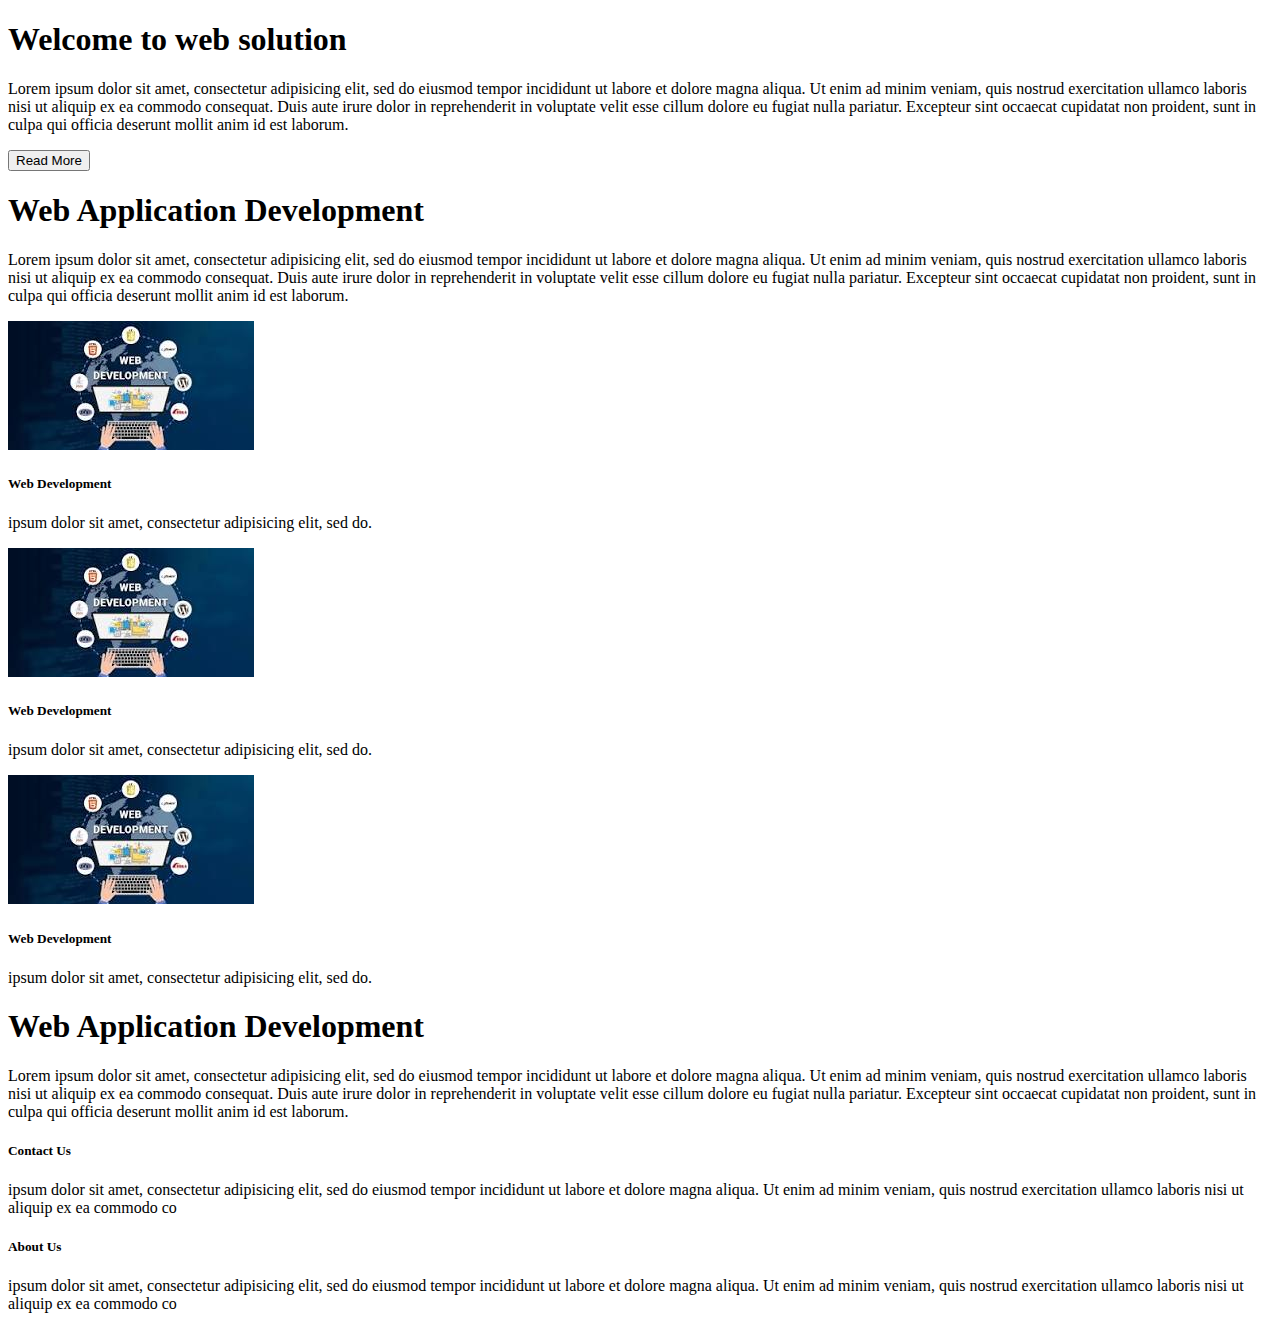
<file: index.html>
<!DOCTYPE html>
<html>
<head>
	<meta charset="utf-8">
	<meta name="viewport" content="width=device-width, initial-scale=1">
	<title></title>
	<link href="https://cdn.jsdelivr.net/npm/bootstrap@5.0.2/dist/css/bootstrap.min.css" rel="stylesheet" integrity="sha384-EVSTQN3/azprG1Anm3QDgpJLIm9Nao0Yz1ztcQTwFspd3yD65VohhpuuCOmLASjC" crossorigin="anonymous">
	<!-- extcss -->
	<link rel="stylesheet" type="text/css" href="css/index.css">
</head>
<body>
	<!-- section first -->
	<section>
		<div class="container-fluid bg-dark text-white p-5  text-center">
			<h1> Welcome to web solution</h1>
			<p>Lorem ipsum dolor sit amet, consectetur adipisicing elit, sed do eiusmod
			tempor incididunt ut labore et dolore magna aliqua. Ut enim ad minim veniam,
			quis nostrud exercitation ullamco laboris nisi ut aliquip ex ea commodo
			consequat. Duis aute irure dolor in reprehenderit in voluptate velit esse
			cillum dolore eu fugiat nulla pariatur. Excepteur sint occaecat cupidatat non
			proident, sunt in culpa qui officia deserunt mollit anim id est laborum.</p>
  				<button class="btn btn-outline-secondary">Read More </button>
			</div>
		</div>
	</section>
<!-- second -->
	<section>
		<div class="container-fluid  text-dark p-5  text-center">
			<h1> Web Application Development</h1>
			<p>Lorem ipsum dolor sit amet, consectetur adipisicing elit, sed do eiusmod
			tempor incididunt ut labore et dolore magna aliqua. Ut enim ad minim veniam,
			quis nostrud exercitation ullamco laboris nisi ut aliquip ex ea commodo
			consequat. Duis aute irure dolor in reprehenderit in voluptate velit esse
			cillum dolore eu fugiat nulla pariatur. Excepteur sint occaecat cupidatat non
			proident, sunt in culpa qui officia deserunt mollit anim id est laborum.</p> 				
			</div>
		</div>
	</section>

<!-- sectionthree -->
<section>
	<div class="container-fluid bg-dark p-5">
      <div class="row ">
      	
      	
      	<div class="col-sm-3 col-12 rounded  bg-white  text-center pt-3 ">

      			<img src="img/pic.jpg" class="img-fluid rounded  ">
      			<h5>Web Development</h5>
      			<p> ipsum dolor sit amet, consectetur adipisicing elit, sed do.</p>
      	</div>
      		<div class="col-sm-3 col-12  rounded  bg-white  text-center pt-3 ">

      			<img src="img/pic.jpg" class="img-fluid rounded  ">
      			<h5>Web Development</h5>
      			<p> ipsum dolor sit amet, consectetur adipisicing elit, sed do.</p>
      	</div>
      		<div class="col-sm-3 col-12 rounded  bg-white  text-center pt-3 ">

      			<img src="img/pic.jpg" class="img-fluid rounded  ">
      			<h5>Web Development</h5>
      			<p> ipsum dolor sit amet, consectetur adipisicing elit, sed do.</p>
      	</div>
      	      	</div></div>
     
      </div>
	</div>
</section>
<!-- section 4 -->

	<section>
		<div class="container-fluid  text-dark p-5  text-center">
			<h1> Web Application Development</h1>
			<p>Lorem ipsum dolor sit amet, consectetur adipisicing elit, sed do eiusmod
			tempor incididunt ut labore et dolore magna aliqua. Ut enim ad minim veniam,
			quis nostrud exercitation ullamco laboris nisi ut aliquip ex ea commodo
			consequat. Duis aute irure dolor in reprehenderit in voluptate velit esse
			cillum dolore eu fugiat nulla pariatur. Excepteur sint occaecat cupidatat non
			proident, sunt in culpa qui officia deserunt mollit anim id est laborum.</p> 				
			</div>
		</div>
	</section>
	<!-- fiveth sec -->
	<section>
		<div class="container-fluid ">
			<div class="row ">
				<div class="col-sm-6  col-12 bg-primary vh-60 py-5  text-center">
					<h5 class="mt-5">Contact Us</h5>
					<p>ipsum dolor sit amet, consectetur adipisicing elit, sed do eiusmod
					tempor incididunt ut labore et dolore magna aliqua. Ut enim ad minim veniam,
					quis nostrud exercitation ullamco laboris nisi ut aliquip ex ea commodo
					co</p>
					
				</div>
				<div class="col-sm-6 col-12 bg-secondary vh-60 py-5  text-center">
					<h5 class="mt-5">About Us</h5>
					<p>ipsum dolor sit amet, consectetur adipisicing elit, sed do eiusmod
					tempor incididunt ut labore et dolore magna aliqua. Ut enim ad minim veniam,
					quis nostrud exercitation ullamco laboris nisi ut aliquip ex ea commodo
					co</p>
				
			</div>
		</div>
	</div>
	</section>


<!-- bootjs -->
<script src="https://cdn.jsdelivr.net/npm/bootstrap@5.0.2/dist/js/bootstrap.bundle.min.js" integrity="sha384-MrcW6ZMFYlzcLA8Nl+NtUVF0sA7MsXsP1UyJoMp4YLEuNSfAP+JcXn/tWtIaxVXM" crossorigin="anonymous"></script>
</body>
</html>
</file>
<file: css/index.css>
/*section3*/
.col-3 img{
	width:125%;
}
.row{
	justify-content: space-between;
}
</file>
